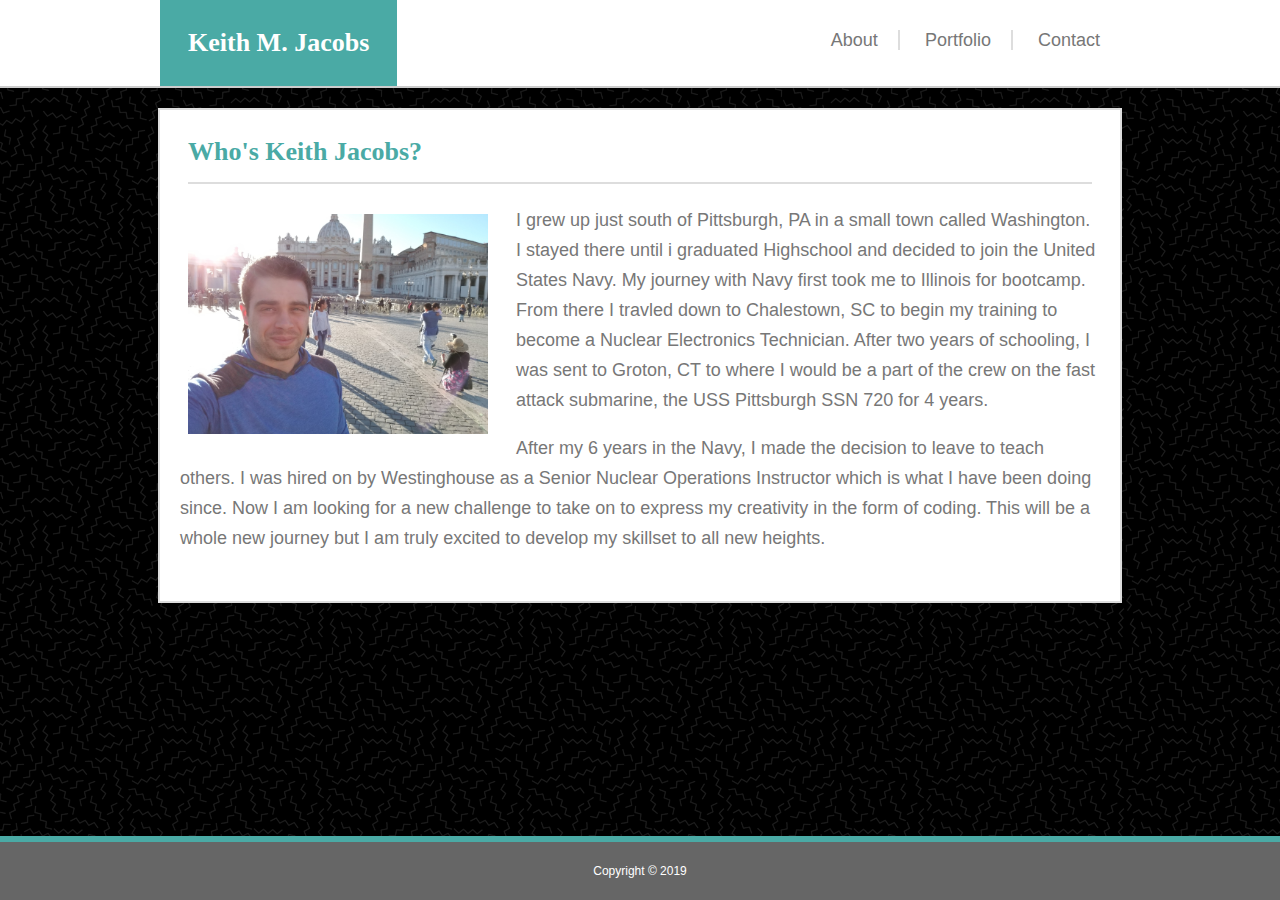
<file: index.html>
<!DOCTYPE html>
<html>
    <head>
        <meta charset="UTF">
        <title>Keith M. Jacobs Portfolio</title>
        <link href= "assets/css/style.css" rel="stylesheet" type="text/css">
    </head>
    <body>
    
    <header>
        <div class="container">

            <h1 id="name">Keith M. Jacobs</h1>

            <nav>
                <ul>
                    <li><a href="#">About</a></li>
                    <li><a href="portfolio.html">Portfolio</a></li>
                    <li><a href="contact.html">Contact</a></li>
                </ul>
            </nav>

        </div>
    </header>
    <section>
        <div class="main-container">
                <content>

                        <h2 class="main">Who's Keith Jacobs?</h2>
                        <img class="me" src="assets/images/me.jpg" alt="ME!">
                        <p class="text">
                            I grew up just south of Pittsburgh, PA in a small town called Washington. I stayed there until i graduated Highschool and decided to join the United States Navy. My journey with Navy first took me to Illinois for bootcamp. From there I travled down to Chalestown, SC to begin my training to become a Nuclear Electronics Technician. After two years of schooling, I was sent to Groton, CT to where I would be a part of the crew on the fast attack submarine, the USS Pittsburgh SSN 720 for 4 years.
                        </p>
                        <p class="text">
                            After my 6 years in the Navy, I made the decision to leave to teach others. I was hired on by Westinghouse as a Senior Nuclear Operations Instructor which is what I have been doing since. Now I am looking for a new challenge to take on to express my creativity in the form of coding. This will be a whole new journey but I am truly excited to develop my skillset to all new heights.
                        </p>
                      
                </content>
        </div>
        <footer id="footer">
            <p>Copyright &copy; 2019</p>
        </footer>
    </section>

    </body>
</html>
</file>
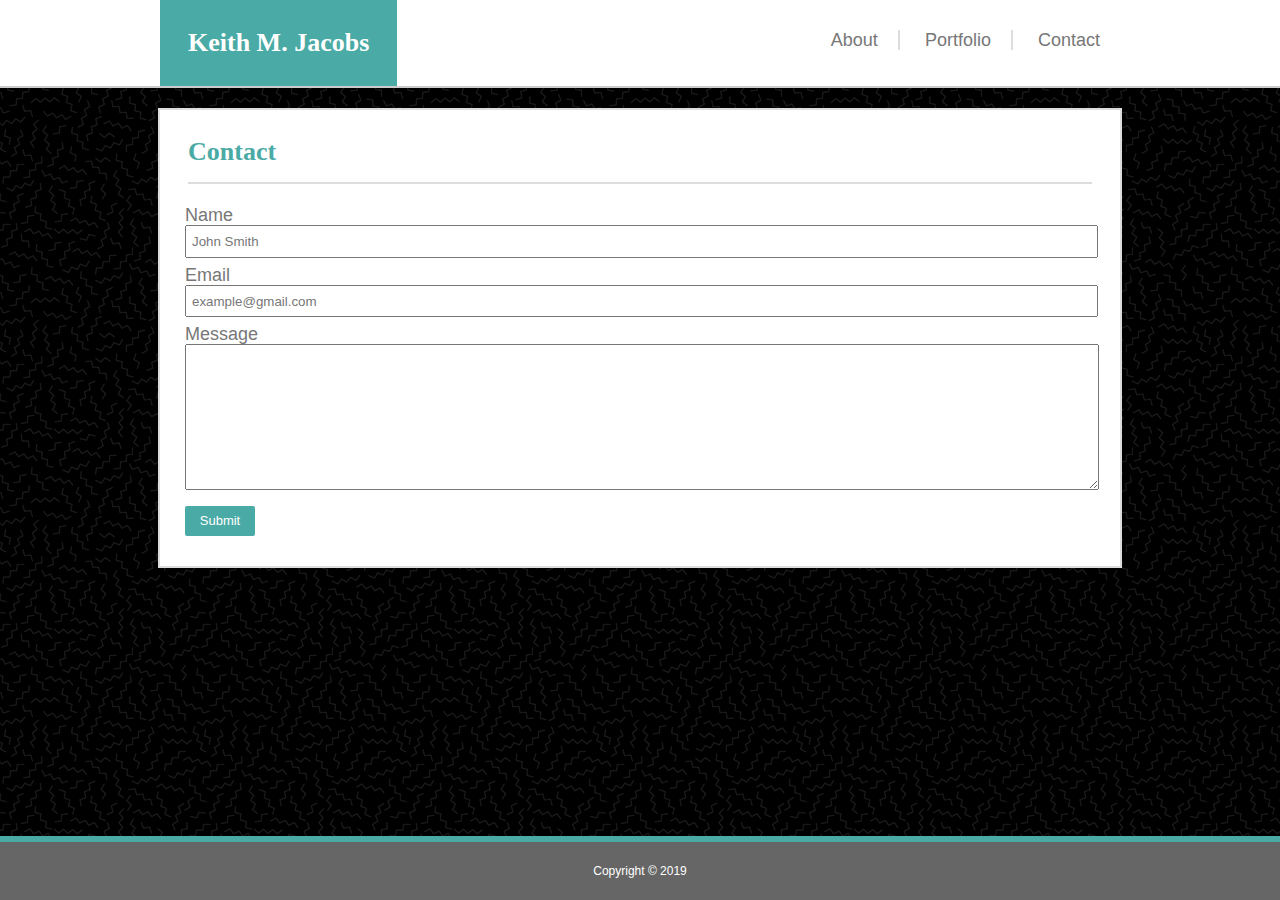
<file: contact.html>
<!DOCTYPE html>
<html>
    <head>
        <meta charset="UTF">
        <title>Keith M. Jacobs Portfolio</title>
        <link href= "assets/css/style.css" rel="stylesheet" type="text/css">
    </head>
    <body>
    
    <header>
        <div class="container">

            <h1 id="name">Keith M. Jacobs</h1>

            <nav>
                <ul>
                    <li><a href="index.html">About</a></li>
                    <li><a href="portfolio.html">Portfolio</a></li>
                    <li><a href="#">Contact</a></li>
                </ul>
            </nav>

        </div>
    </header>
    <section>
        <div class="main-container">
                <content>

                        <h2 class="main">Contact</h2>

                            <form>
                                <span>Name</span><br>
                                <input id="form-name" type="text" name="name" value="John Smith">
                                <br>
                                <span>Email</span><br>
                                <input id="email" type="text" name="email" value="example@gmail.com">
                                <br>
                                <span>Message</span><br>
                                <textarea id="message"></textarea>
                                <br>
                                <input id="submit" type="submit" value="Submit">
                            </form>
            
                </content>
        </div>
        <footer id="footer">
            <p>Copyright &copy; 2019</p>
        </footer>
    </section>

    </body>
</html>
</file>
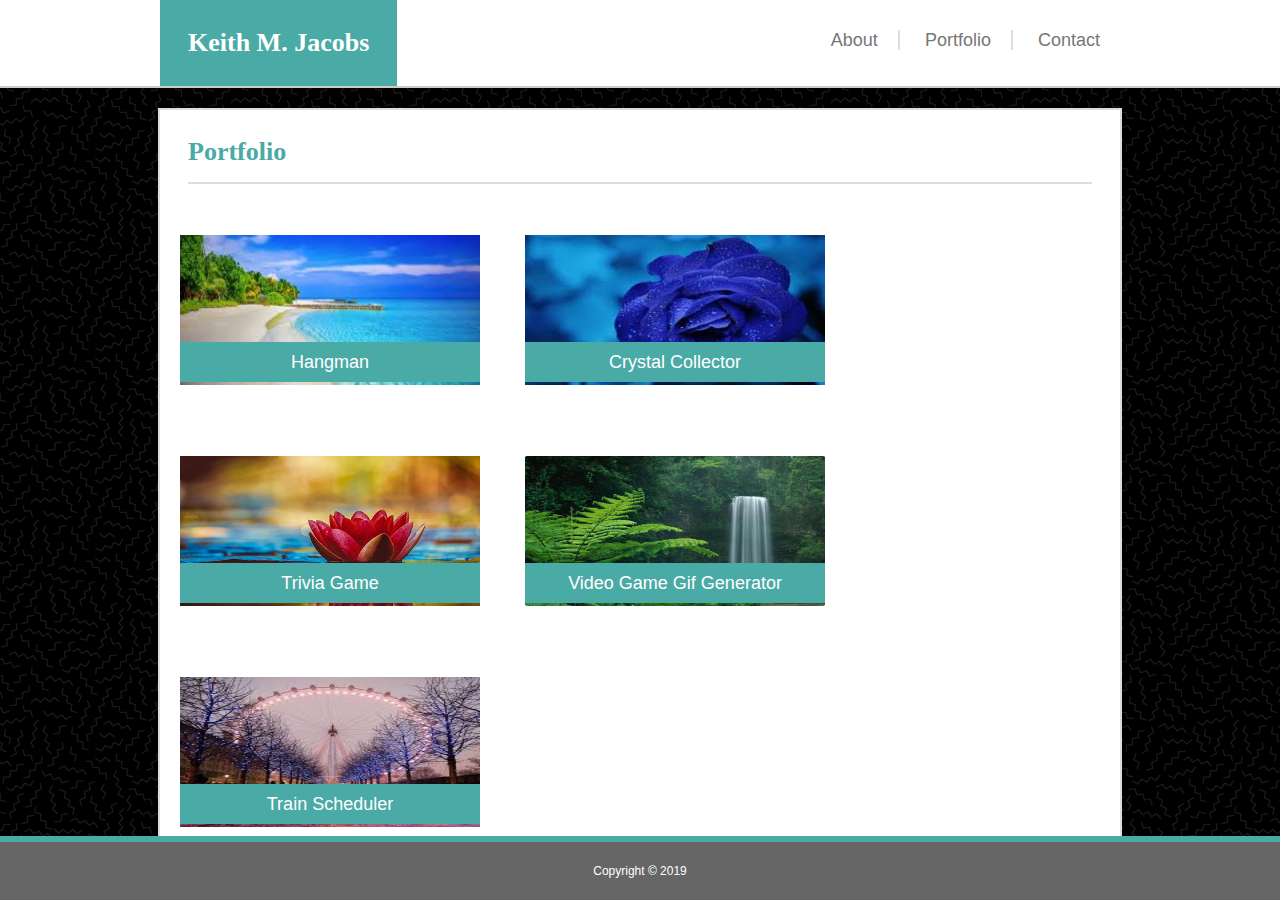
<file: portfolio.html>
<!DOCTYPE html>
<html>
    <head>
        <meta charset="UTF">
        <title>Keith M. Jacobs Portfolio</title>
        <link href= "assets/css/style.css" rel="stylesheet" type="text/css">
    </head>
    <body>
    
    <header>
        <div class="container">

            <h1 id="name">Keith M. Jacobs</h1>

            <nav>
                <ul>
                    <li><a href="index.html">About</a></li>
                    <li><a href="#">Portfolio</a></li>
                    <li><a href="contact.html">Contact</a></li>
                </ul>
            </nav>

        </div>
    </header>
    <section>
        <div class="main-container">
            <h2 class="main">Portfolio</h2>
                <content>
                        <ul>
                            <li>
                                <a href="https://kmj217.github.io/Word-Guess-Game/"><img class="pic1" src="assets/images/image1.png"/>
                                <div class="portLabel">Hangman</div> 
                                </a>
                            </li>
                            <li>
                                <a href="https://kmj217.github.io/unit-4-game/"><img class="pic2" src="assets/images/image2.png"/> 
                                <div class="portLabel">Crystal Collector</div>
                                </a>
                            </li>
                            <li>
                                <a href="https://kmj217.github.io/TriviaGame/"><img class="pic3" src="assets/images/image3.jpg"/> 
                                <div class="portLabel">Trivia Game</div>
                                </a>
                            </li>
                            <li>
                                <a href="https://kmj217.github.io/GIF-API/"><img class="pic4" src="assets/images/image4.jpg"/> 
                                <div class="portLabel">Video Game Gif Generator</div>
                                </a>
                            </li>
                            <li>
                                <a href="https://kmj217.github.io/Train-Schedule/"><img class="pic5" src="assets/images/image5.jpg"/> 
                                <div class="portLabel">Train Scheduler</div>
                                </a>
                            </li>
                        </ul> 
                </content>
        </div>
        <footer id="footer">
            <p>Copyright &copy; 2019</p>
        </footer>
    </section>

    </body>
</html>
</file>
<file: assets/css/style.css>
*{
    text-decoration: none
}
body {
    margin: 0;
    font-family: 'Arial', 'Helvetica Neue', Helvetica, sans-serif;
    font-size: 18px;
    background-image: url("../images/background.png")
}

.container {
    width: 960px;
    margin: auto;
}

header {
    background: #fff;
    border-bottom: 2px solid #cccccc;
}

.main-container {
    background: #fff;
    width: 960px;
    margin: auto;
    margin-top: 20px;
    padding-bottom: 30px;
    border: solid 2px #dddddd
}

.main-container::after {
    content: '';
    display: table;
    clear: both;
    position: relative
}

.text {
    line-height: 30px;
    padding-left: 20px;
    padding-right: 20px;
    color: #777777
}

header::after {
    content: '';
    display: table;
    clear: both
}

h1 {
    font-family: 'Georgia', Times, Times New Roman, serif;
	font-size: 26px;
	font-weight: bold;
	background-color: #4aaaa5;
	padding: 28px;
	margin: auto;
	text-align: center;
	color: #fff;
    left: 0
}

#name {
    float: left;
    background: #4aaaa5;
    margin: auto;
    }

nav {
    float: right;
}

nav ul {
    margin: 0;
    padding: 0;
    list-style: none;
    text-decoration: none
}

nav li {
    display: inline-block;
    margin-left: 20px;
    padding-right: 20px;
    margin-top: 30px;
    height: 20px;
}

nav li:not(:last-of-type) {
    border-right: 2px solid #dddddd;
}

nav a {
    text-decoration: none;
    color: #777777;
}

nav a:hover {
    color: #000000;
}

content {
    background: #ffffff;
    width: 960px;
    margin: auto;
}

.me {
	width: 300px;
	height: 220px;
	padding: 9px 28px;
    float: left;
}
content ul {
    margin: 0;
    padding: 0;
    list-style: none;
}

content li {
    display: inline-block;
    margin-left: 20px;
    padding-right: 20px;
    margin-top: 30px;
    height: 20px;
}

content li:hover {
    opacity: 0.7;
}

.pic1 {
	width: 300px;
	height: 150px;
	margin-bottom: 10px;
    float: left;
}
.pic2 {
	width: 300px;
	height: 150px;
    margin-bottom: 5px;
}
.pic3 {
    width: 300px;
	height: 150px;
	margin-bottom: 10px;
	float: left;
}
.pic4 {
	width: 300px;
	height: 150px;
    margin-bottom: 5px;
}
.pic5 {
	width: 300px;
	height: 150px;
	margin-bottom: 10px;
	float: left;
}
.portLabel {
	color: #fff;
	background-color: #4aaaa5;
	line-height: 40px;
	text-align: center;
	position: relative;
    bottom: 53px;
    text-decoration: none;
    clear: left
}

.main {
    font-family: 'Georgia', Times, Times New Roman, serif;
	font-size: 26px;
	padding-top: 5px;
	padding-bottom: 15px;
	color: #4aaaa5;
    font-weight: bold;
    border-bottom: solid 2px #dddddd;
    margin-left: 28px;
    margin-right: 28px;
}

form {
	font-family: 'Arial', 'Helvetica Neue', Helvetica, sans-serif;
	margin-left: 25px;
	color: #777777;
	font-size: 18px;
    line-height: 20px;
    width: 100%;
}
#form-name {
    padding-left: 5px;
    height: 2em;
    width: 94%;
    margin-bottom: 7px;
    color: #777777
}
#email {
	padding-left: 5px; 
    height: 2em;
    margin-bottom: 7px;	
    width: 94%;
    color: #777777
}

#message {
    padding: 5px;
    width: 94%;
    height: 10em;
    margin-bottom: 7px;
    font-family: 'Arial', 'Helvetica Neue', Helvetica, sans-serif;
    color: #777777
}

#submit {
	color: #fff;
	width: 70px;
 	height: 30px;
 	background: #4aaaa5;
 	border: none;
 	margin-top: 5px;
 	border-radius: 2px;
 	font-size: 13px;
}

#submit:hover {
    background-color: #0AC4C4
}

#submit:active {
    background-color: #666666;
    color: #000;
}

#footer {
	left: 0px;
	bottom: 0px;
	background-color: #666666;
	width: 100%;
	font-size: 12px;
	text-align: center;
	padding: 10px 0px;
	color: #ffffff;
	margin-top: 30px;
    border-top: 6px solid #4aaaa5;
    position: fixed
}
</file>
